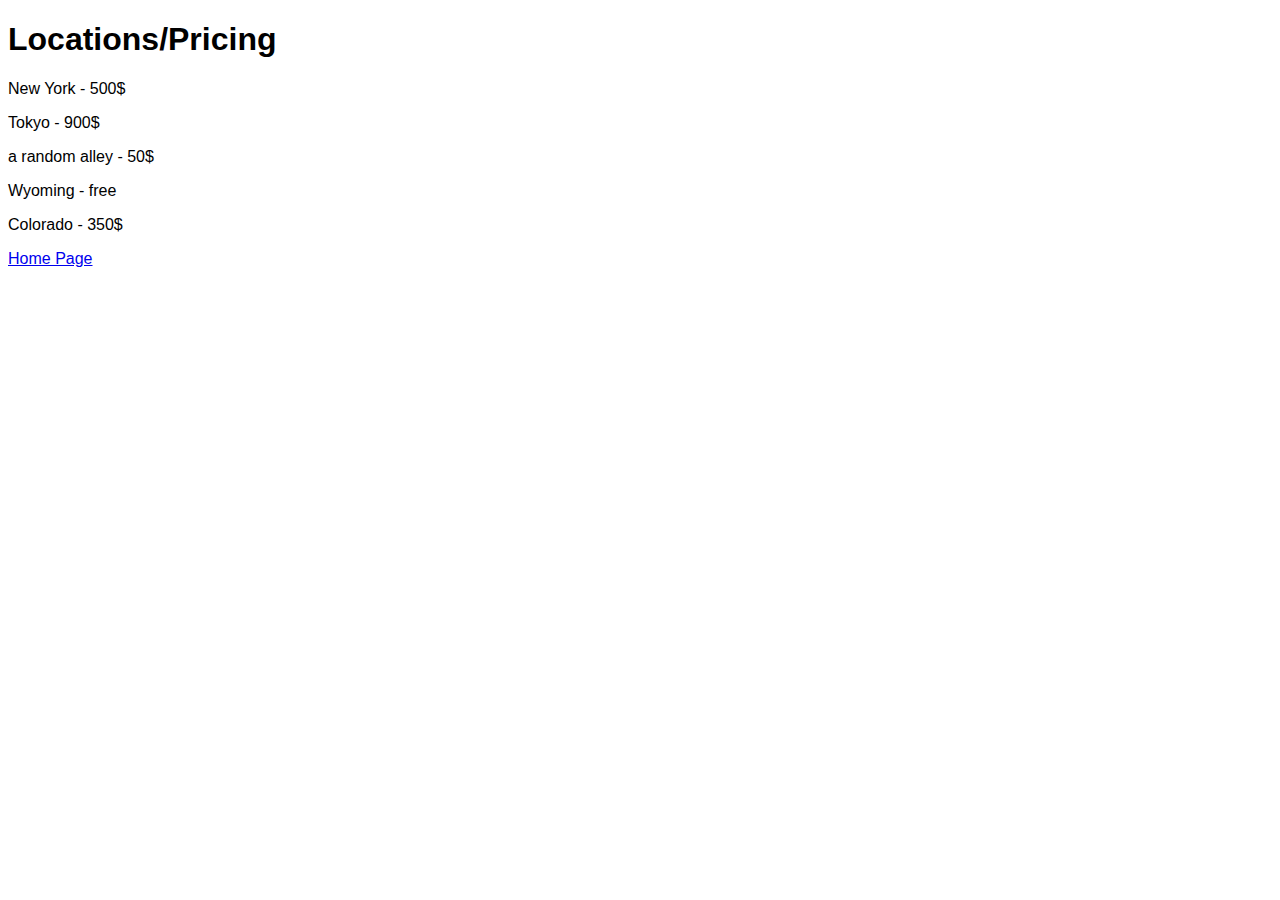
<file: page2.html>
<!DOCTYPE html>
<html lang="en">
<link rel="stylesheet" href="style.css" />

<head>
    <meta charset="UTF-8">
    <meta name="viewport" content="width=device-width, initial-scale=1.0">
    <meta http-equiv="X-UA-Compatible" content="ie=edge">
    <title>Page 2</title>
</head>


<body class="page2-body">
    <h1 class="page1h1"> Locations/Pricing </h1>
    <div class="bottom-half"> </div>
    <div class="card_layouts">
        <div class="card1">
            <div class="header-image-page2"></div>
            <p class="card-text-page2"> New York - 500$</p>
        </div>
        <div class="card1">
            <div class="header-image-page2-1"></div>
            <p class="card-text-page2"> Tokyo - 900$</p>
        </div>
        <div class="card1">
            <div class="header-image-page2-2"></div>
            <p class="card-text-page2"> a random alley - 50$</p>
        </div>
        <div class="card1">
            <div class="header-image-page2-3"></div>
            <p class="card-text-page2"> Wyoming - free</p>
        </div>
        <div class="card1">
            <div class="header-image-page2-4"></div>
            <p class="card-text-page2"> Colorado - 350$</p>
        </div>
        <a class="index-button2" href="index.html">Home Page</a>
    </div>

</body>

</html>
</file>
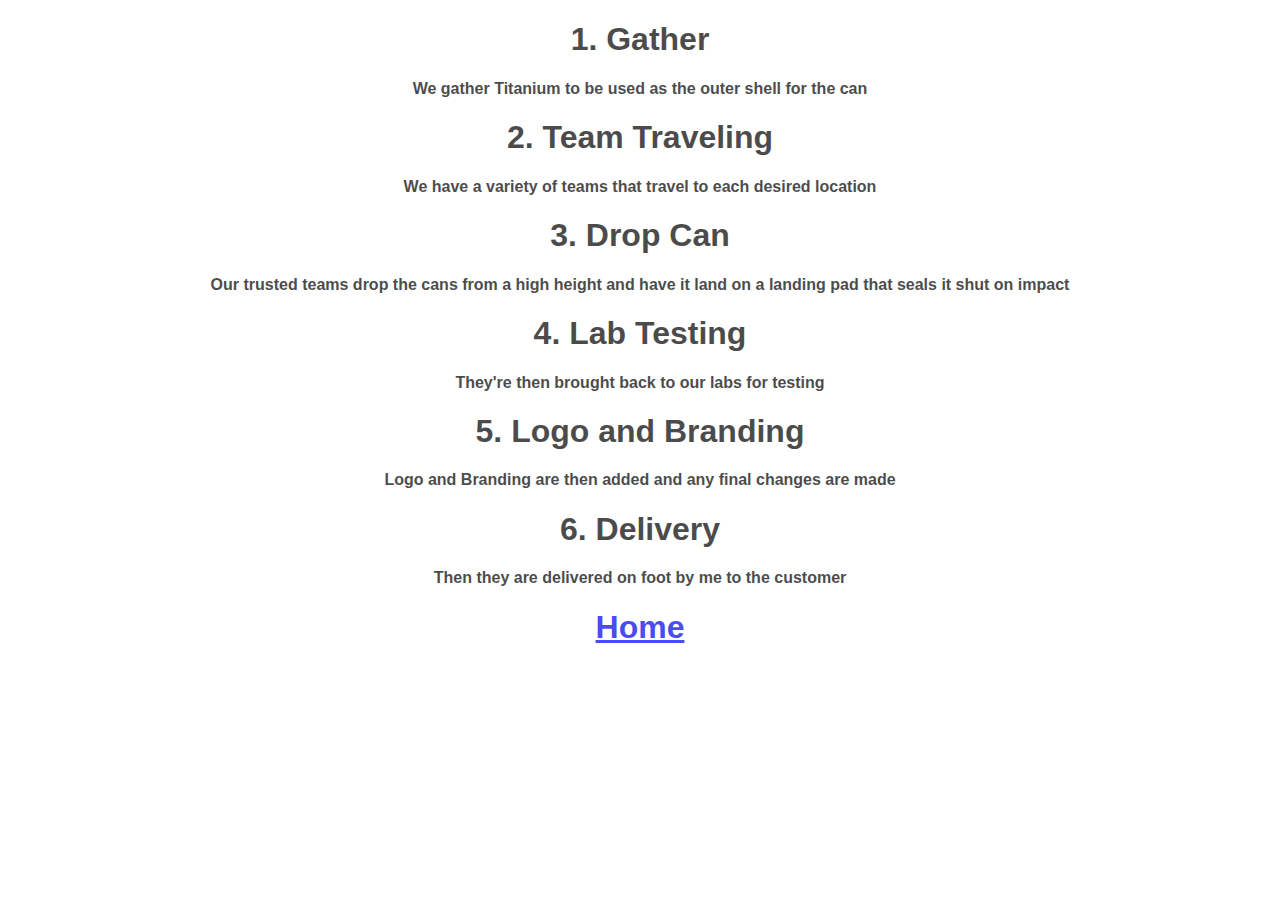
<file: page3.html>
<!DOCTYPE html>
<html lang="en">
<link rel="stylesheet" href="style.css" />

<head>
    <meta charset="UTF-8">
    <meta name="viewport" content="width=device-width, initial-scale=1.0">
    <meta http-equiv="X-UA-Compatible" content="ie=edge">
    <title>Page 3</title>
</head>

<body class="body-image">
    <div class="steps">
        <div class="step1">
            <h1 class="step-title">1. Gather </h1> We gather Titanium to be used as the outer shell for the can
        </div>
        <div class="step1">
            <h1 class="step-title">2. Team Traveling </h1> We have a variety of teams that travel to each desired location
        </div>
        <div class="step1">
            <h1 class="step-title">3. Drop Can </h1> Our trusted teams drop the cans from a high height and have it land on a
            landing pad that
            seals it shut on impact
        </div>
        <div class="step1">
            <h1 class="step-title">4. Lab Testing </h1> They're then brought back to our labs for testing
        </div>
        <div class="step1">
            <h1 class="step-title">5. Logo and Branding </h1> Logo and Branding are then added and any final changes are
            made
        </div>
        <div class="step1">
            <h1 class="step-title">6. Delivery </h1> Then they are delivered on foot by me to the customer
        </div>
        <div class="step1">
            <h1 class="step-title"><a class="index-button3" href="index.html">Home<a/></h1>
        </div>

</body>

</html>
</file>
<file: style.css>
html {
    font-family: sans-serif;
}

.index_body {
    background-image: url(https://images.unsplash.com/photo-1553106364-741d67315829?ixlib=rb-1.2.1&ixid=eyJhcHBfaWQiOjEyMDd9&auto=format&fit=crop&w=889&q=80);
    background-repeat: no-repeat;
    background-size: cover, contain;
    background-attachment: fixed;
    
}
@media (min-width: 300px) {
    body {
        background-image: url(https://images.unsplash.com/photo-1553106364-741d67315829?ixlib=rb-1.2.1&ixid=eyJhcHBfaWQiOjEyMDd9&auto=format&fit=crop&w=889&q=80);
        background-repeat: no-repeat;
        background-size: cover, contain;
    }
}

div.title {
    text-align: center;
}

p.title-text {
    opacity: 0.7;
    font-size: 1.3rem;
    font-weight: bolder;
    background-color: rgba(245, 167, 167, 0.8);
    padding: 10px;
}

.title-header {
    flex: 2;
    font-family: 'Anton', sans-serif;
    justify-content: space-around;
    color: white;
    font-size: 6rem;
    border: black;
}



.cards-container {
    width: 100%;
    height: 100%;
    text-align: center;
    
    
}

.p1-card-container {
    width: 175px;
    height: 175px;
    text-align: center;
}

.card {
    background-color: rgb(215, 215, 215);
    display: inline-block;
    width: 280px;
    height: 280px;
    border: 1.6px solid black;
}
.card2 {
    display: inline-block;
    border: 1.6px solid black;
    height: 280px;

}

.card2:hover {
    box-shadow: 0 0 5px 2px rgba(4, 137, 13, 0.8);
}

.card:hover {
    box-shadow: 0 0 5px 2px rgba(7, 240, 22, 0.8);
}

.card-img {
    width: 175px;
    height: 175px;
}
.content {
    opacity: 0.7;
    font-size: 1.3rem;
    font-weight: bolder;
    background-color: rgba(245, 167, 167, 0.8);
    padding: 4px; 
}





.page1body {
    background-image: url(https://images.unsplash.com/photo-1542850513-cb528bf20ddc?ixlib=rb-1.2.1&ixid=eyJhcHBfaWQiOjEyMDd9&auto=format&fit=crop&w=1000&q=80);
    background-repeat: no-repeat;
    background-size: cover;
}
 

.page1-p {
    font-size: 1.5rem;
    text-align: center;
    box-shadow: 0 0 5px 2px rgb(255, 255, 255);
    opacity: 1;
    background-color: rgba(255, 255, 255, 0.849);
    width: 40%;
    height: auto;
}
.gif {
    width: 40%;
    height: auto;
    margin: 0px;
}



@media only screen and (max-width: 768px) {
    .gif {
        width: 95%;
        height: auto;
    }
    .page1-p {
        font-size: 1.5rem;
        text-align: center;
        box-shadow: 0 0 5px 2px rgb(255, 255, 255);
        opacity: 1;
        background-color: rgba(255, 255, 255, 0.849);
        width: 95%;
        height: auto;

    }
}











.page2-body {
    background-image: url(https://images.unsplash.com/photo-1513206057392-e565592cbaa6?ixlib=rb-1.2.1&ixid=eyJhcHBfaWQiOjEyMDd9&auto=format&fit=crop&w=1000&q=80);
    background-repeat: no-repeat;
    background-size: cover;
    background-attachment: fixed;
}
.page2-h {
    text-align: inherit;
    color: whitesmoke;
    font-size: 2rem;
}
.container {
    display: flex;
    flex-wrap: wrap;
}
@media only screen and (max-width: 380px) {
    .card-img_v2 {
        display: block;
    }
}

.a-tag {
    opacity: 0.8;
    box-shadow: 0 0 3px 2px rgb(223, 220, 81);
    font-size: 1.5rem;
    background-color: rgb(255, 255, 255);
    color: black;
}

.card-img_v2 {
    width: 100%;
    height: auto;

}
.card-info {
    padding: 12px;
    height: 45%;
    font-family: Verdana, Geneva, Tahoma, sans-serif;
}











.body-image {
    background-image: url(https://images.unsplash.com/photo-1527603870404-36a7ee13972e?ixlib=rb-1.2.1&ixid=eyJhcHBfaWQiOjEyMDd9&auto=format&fit=crop&w=1000&q=80);
    background-repeat: no-repeat;
    background-size: cover;
}




.steps {
    font-weight: bold;
    font-size: 1rem;
    position: sticky;
    opacity: 0.7;
     text-align: center;
}

.step1 {
    background-color: white;
    width: inherit;
}
</file>
